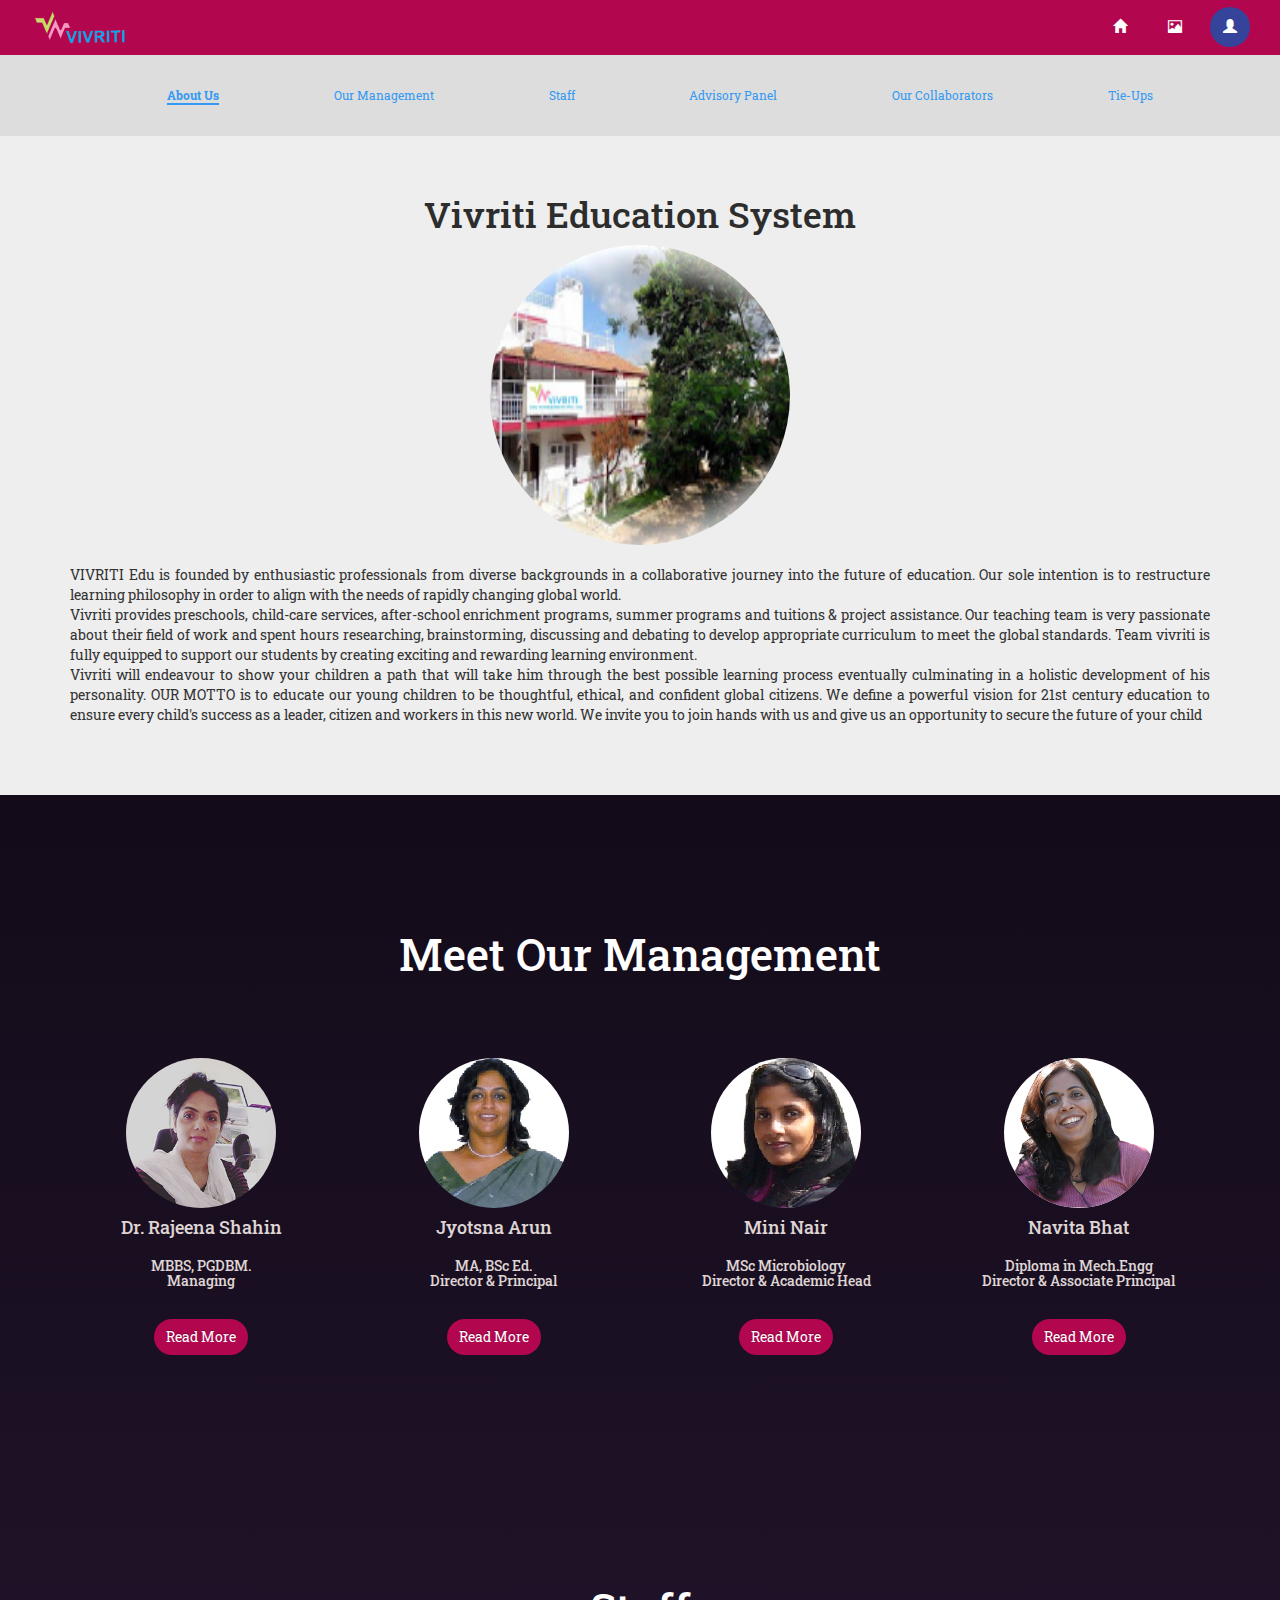
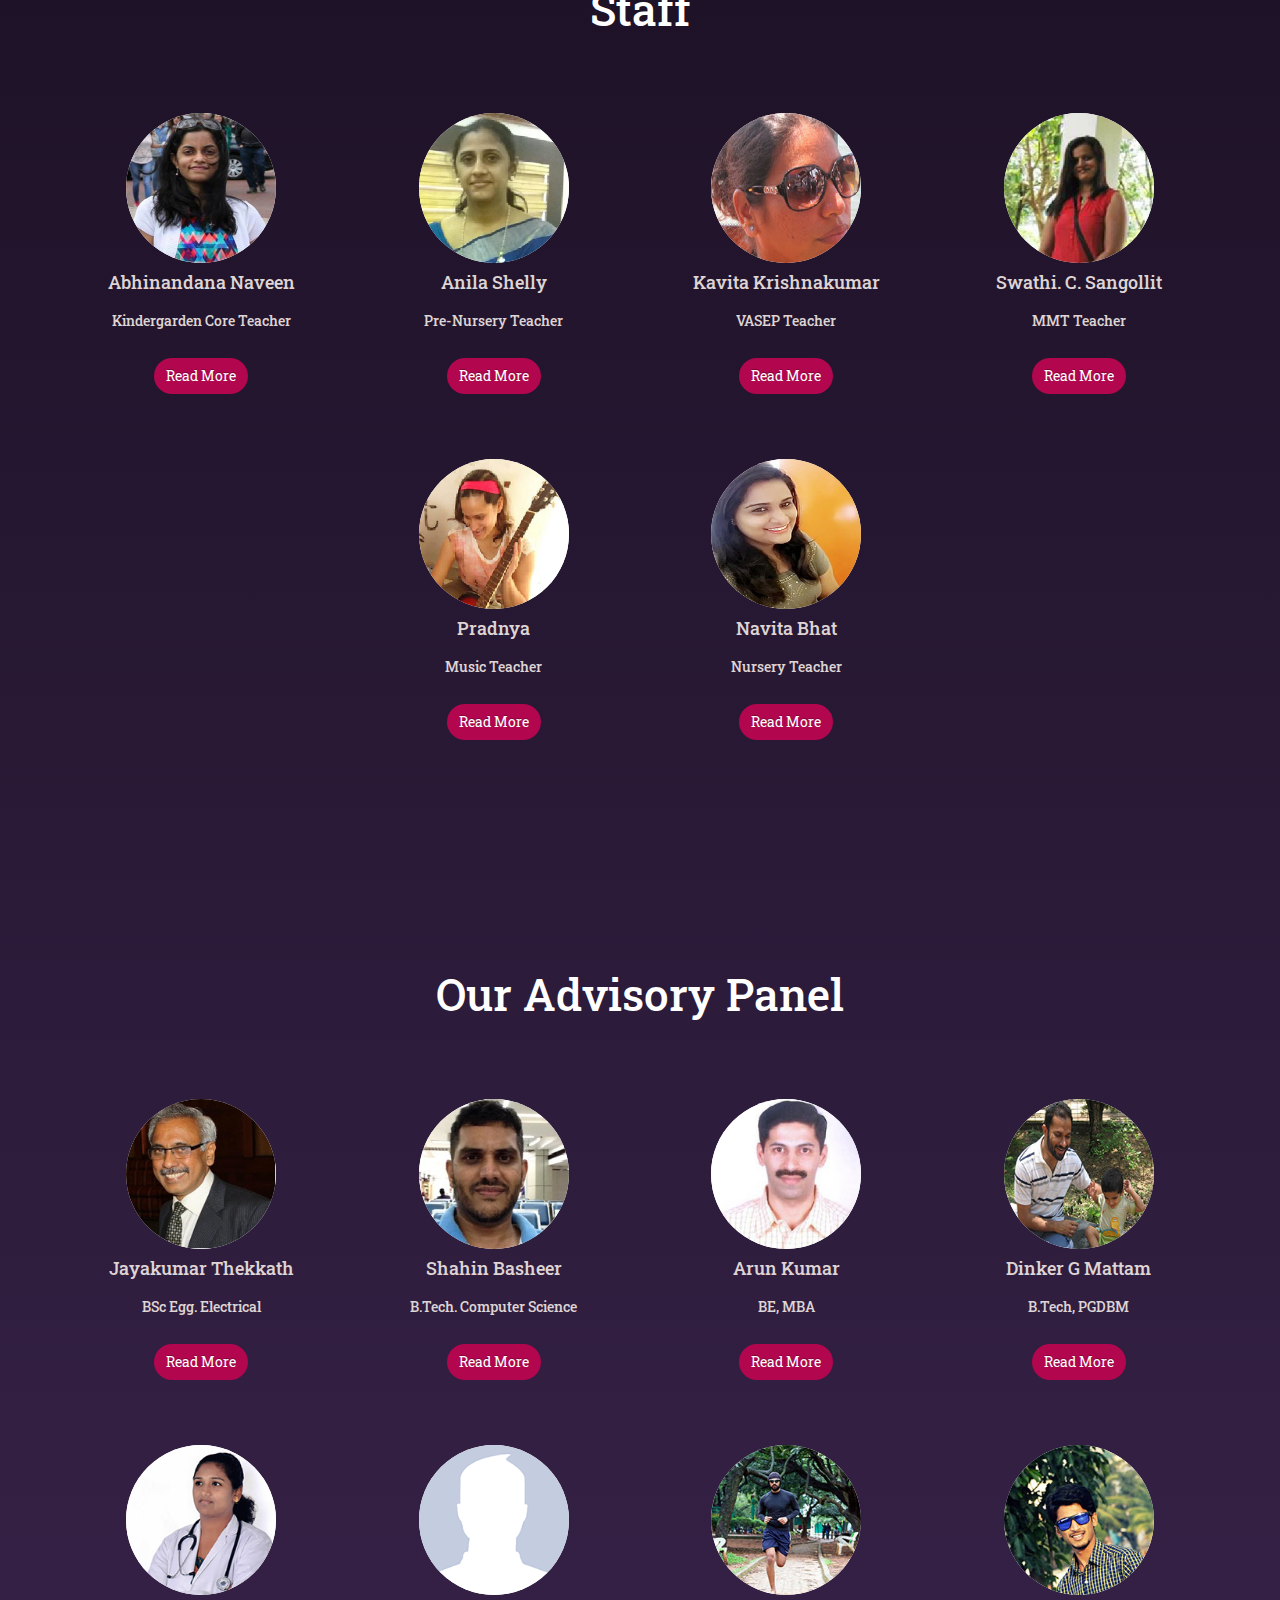
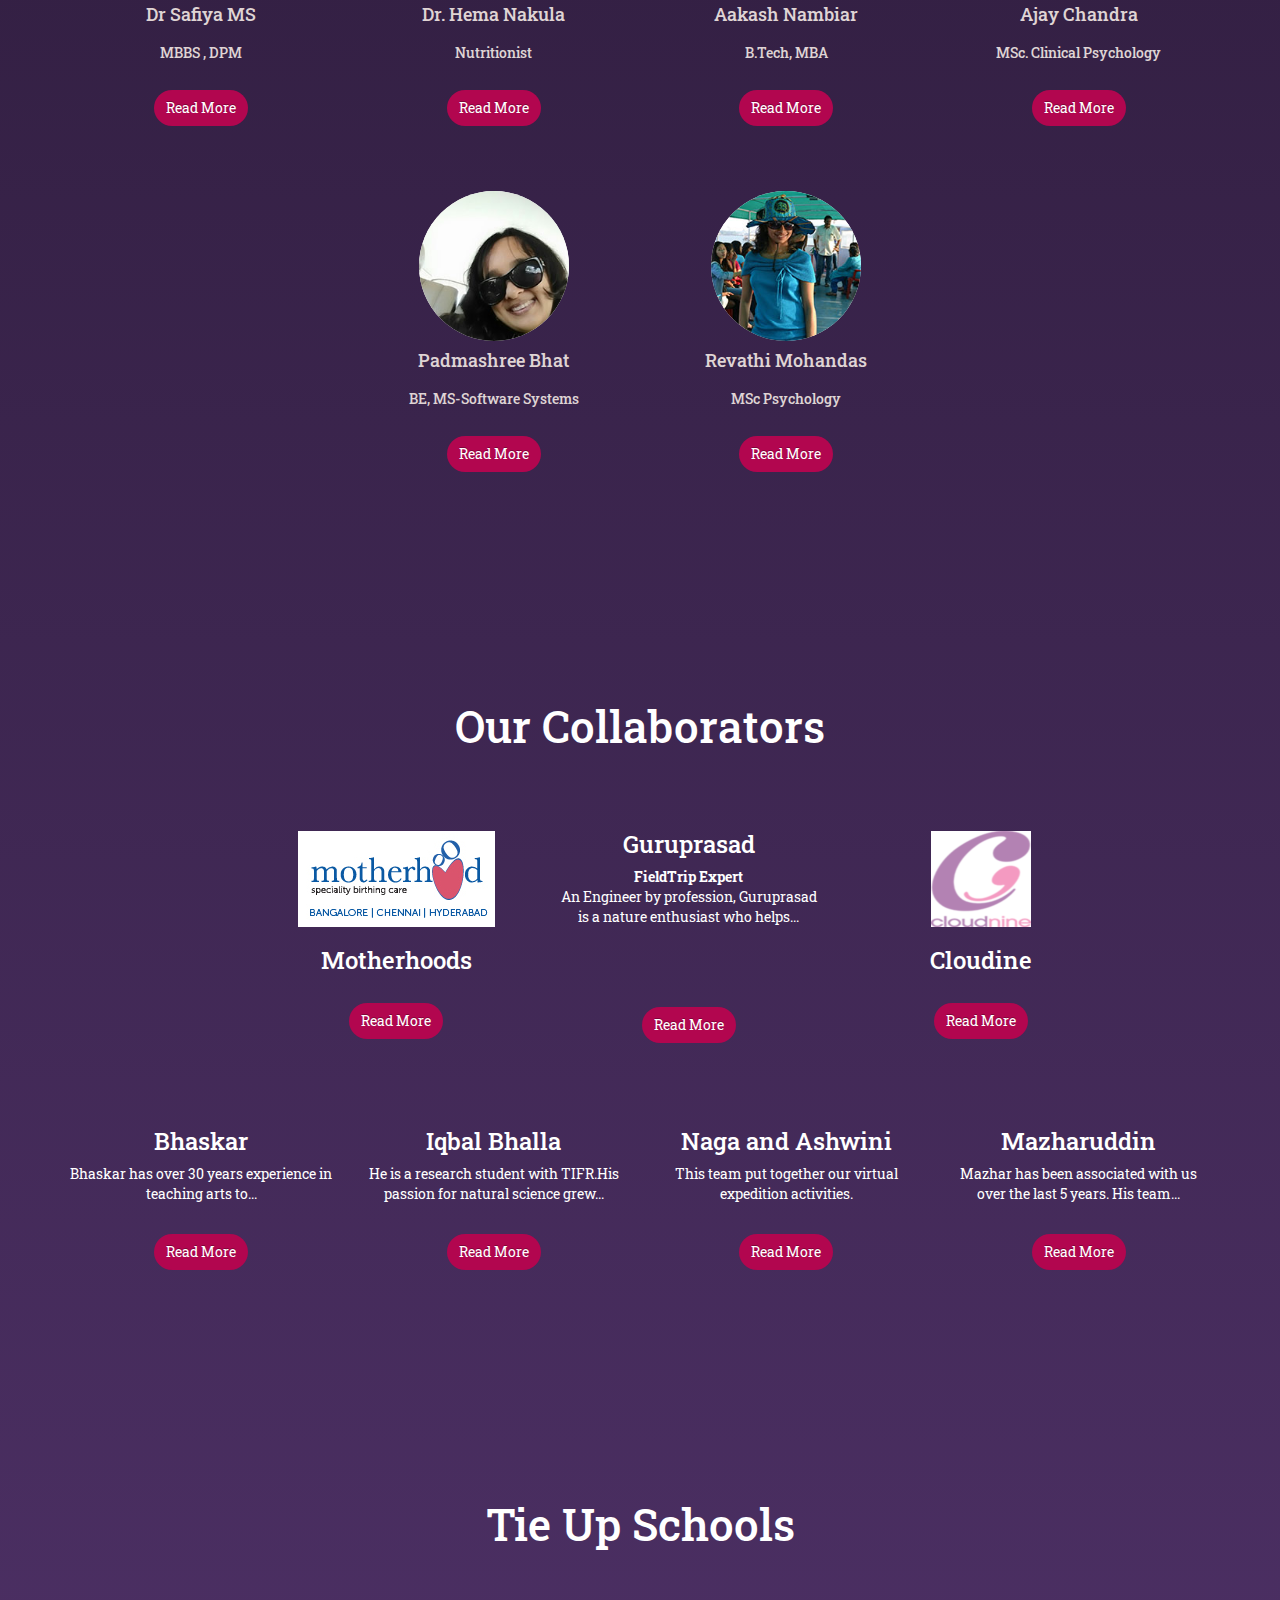
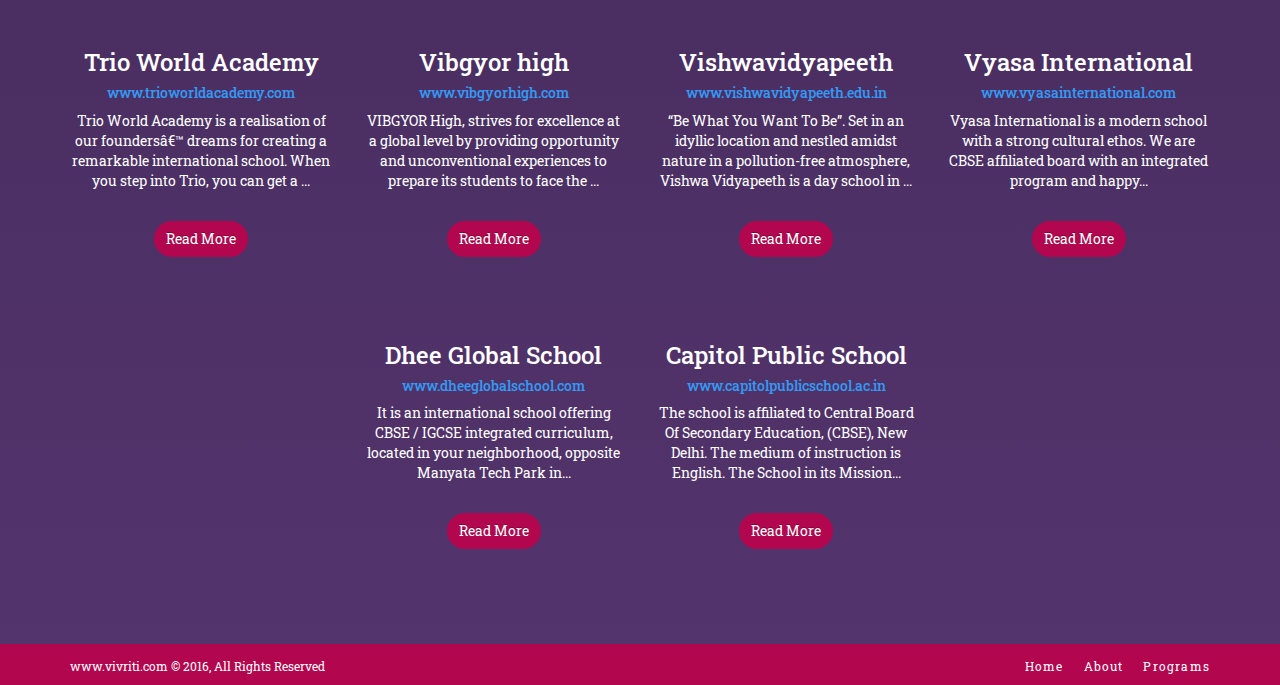
<file: About.html>
<!DOCTYPE html>
<html lang="en">
	<head>
		<meta charset="utf-8">
		<meta http-equiv="X-UA-Compatible" content="IE=edge">
		<meta name="viewport" content="width=device-width, initial-scale=1">
		<title>Vivriti Education Service</title>

		<!-- Bootstrap CSS -->
		<link rel="stylesheet" href="styles/bootstrap.min.css">

		<!-- Font CSS -->
		<link href="https://fonts.googleapis.com/css?family=Open+Sans|Roboto+Slab|Shadows+Into+Light" rel="stylesheet">
		<link rel="stylesheet" type="text/css" href="scss/style.css">

		<!-- FontAwesome -->
		<link href="https://maxcdn.bootstrapcdn.com/font-awesome/4.6.3/css/font-awesome.min.css" rel="stylesheet" integrity="sha384-T8Gy5hrqNKT+hzMclPo118YTQO6cYprQmhrYwIiQ/3axmI1hQomh7Ud2hPOy8SP1" crossorigin="anonymous">
	</head>
	<body>

		<!-- Primary Nav -->
		<nav class="navbar-fixed-top">
					<a class="navbar-brand" href="index.html"><img src="images/logo1.png" class="img-responsive" alt=""></a>
					<ul class="nav nav-right">
						<li>
							<a  href="index.html">
								<span class="glyphicon glyphicon-home" aria-hidden="true"></span>
							</a>
						</li>
						<li>
							<a href="gallery.html" target="_self">
								<span class="glyphicon glyphicon-picture" aria-hidden="true"></span>
							</a>
						</li>
						<li>
							<a class="active" href="About.html" target="_self">
								<span class="glyphicon glyphicon-user" aria-hidden="true"></span>
							</a>
						</li>
					</ul>
				</nav>

		<!-- Secondary Nav -->
		<div class="container-fluid secondary-nav">
			<div class="container">
				<ul>
					<li><a class="active" href="#about">About Us</a></li>
					<li><a href="#management">Our Management</a></li>
					<li><a href="#staff">Staff</a></li>
					<li><a href="#advisory">Advisory Panel</a></li>
					<li><a href="#collaborations">Our Collaborators</a></li>
					<li><a href="#tie-ups">Tie-Ups</a></li>
				</ul>
			</div>
		</div>
		
		<!-- About Vivriti -->
		<div class="container-fluid about" id="about">
			<div class="container">
				<h1 class="text-center">Vivriti Education System</h1>
				<div class="">
					<img src="images/222.jpg" class="img-responsive" alt="">
				</div>
				<p class="text-justify">VIVRITI Edu is founded by enthusiastic professionals from diverse backgrounds in a collaborative journey into the future of education. Our sole intention is to restructure learning philosophy in order to align with the needs of rapidly changing global world.<br/>Vivriti provides preschools, child-care services, after-school enrichment programs, summer programs and tuitions & project assistance. Our teaching team is very passionate about their field of work and spent hours researching, brainstorming, discussing and debating to develop appropriate curriculum to meet the global standards. Team vivriti is fully equipped to support our students by creating exciting and rewarding learning environment.<br/>Vivriti will endeavour to show your children a path that will take him through the best possible learning process eventually culminating in a holistic development of his personality. OUR MOTTO is to educate our young children to be thoughtful, ethical, and confident global citizens. We define a powerful vision for 21st century education to ensure every child's success as a leader, citizen and workers in this new world. We invite you to join hands with us and give us an opportunity to secure the future of your child</p>
			</div>
		</div>

		<div class="school-integral">
		<!-- Management -->
		<div class="container-fluid management" id="management">
			<div class="container">
				<h1 class="text-center">Meet Our Management</h1>
				<div class="row">
					<div class="col-sm-3 mt col-md-3 text-center">
						<img src="images/mt1.jpg" class="img-responsive"/>
						<h4>Dr. Rajeena Shahin</h4>
						<h5>MBBS, PGDBM.<br/>Managing</h5>
						<a href="#mt1" data-toggle="modal">
							<button type="button" class="btn btn-warning">Read More</button>
						</a>
					</div>
					<div class="col-sm-3 mt col-md-3 text-center">
						<img src="images/mt2.jpg" class="img-responsive"/>
						<h4>Jyotsna Arun</h4>
						<h5>MA, BSc Ed.<br>Director & Principal</h5>
						<a href="#mt2" data-toggle="modal">
							<button type="button" class="btn btn-warning">Read More</button>
						</a>
					</div>
					<div class="col-sm-3 mt col-md-3 text-center">
						<img src="images/mt3.jpg" class="img-responsive"/>
						<h4>Mini Nair</h4>
						<h5>MSc Microbiology<br>Director & Academic Head</h5>
						<a href="#mt3" data-toggle="modal">
							<button type="button" class="btn btn-warning">Read More</button>
						</a>
					</div>
					<div class="col-sm-3 mt col-md-3 text-center">
						<img src="images/mt4.png" class="img-responsive"/>
						<h4>Navita Bhat</h4>
						<h5>Diploma in Mech.Engg<br>Director & Associate Principal</h5>
						<a href="#mt4" data-toggle="modal">
							<button type="button" class="btn btn-warning">Read More</button>
						</a>
					</div>
				</div>
			</div>
		</div>

		<!-- Staff -->
		<div class="container-fluid staff" id="staff">
			<div class="container">
				<h1 class="text-center">Staff</h1>
				<div class="row">
					<div class="col-sm-3 mt col-md-3 text-center">
						<img src="images/staff1.jpg" class="img-responsive"/>
						<h4>Abhinandana Naveen</h4>
						<h5>Kindergarden Core Teacher</h5>
						<a href="#staff1" data-toggle="modal">
							<button type="button" class="btn btn-warning">Read More</button>
						</a>
					</div>
					<div class="col-sm-3 mt col-md-3 text-center">
						<img src="images/staff2.jpg" class="img-responsive"/>
						<h4>Anila Shelly</h4>
						<h5>Pre-Nursery Teacher</h5>
						<a href="#staff2" data-toggle="modal">
							<button type="button" class="btn btn-warning">Read More</button>
						</a>
					</div>
					<div class="col-sm-3 mt col-md-3 text-center">
						<img src="images/staff3.jpg" class="img-responsive"/>
						<h4>Kavita Krishnakumar</h4>
						<h5>VASEP Teacher</h5>
						<a href="#staff3" data-toggle="modal">
							<button type="button" class="btn btn-warning">Read More</button>
						</a>
					</div>
					<div class="col-sm-3 mt col-md-3 text-center">
						<img src="images/staff4.jpg" class="img-responsive"/>
						<h4>Swathi. C. Sangollit</h4>
						<h5>MMT Teacher</h5>
						<a href="#staff4" data-toggle="modal">
							<button type="button" class="btn btn-warning">Read More</button>
						</a>
					</div>
				</div>
				<div class="row">
					<div class="col-sm-3 mt col-md-3 col-sm-offset-3 col-md-offset-3 text-center">
						<img src="images/staff5.jpg" class="img-responsive"/>
						<h4>Pradnya</h4>
						<h5>Music Teacher</h5>
						<a href="#staff5" data-toggle="modal">
							<button type="button" class="btn btn-warning">Read More</button>
						</a>
					</div>
					<div class="col-sm-3 mt col-md-3 text-center">
						<img src="images/staff6.jpeg" class="img-responsive"/>
						<h4>Navita Bhat</h4>
						<h5>Nursery Teacher</h5>
						<a href="#staff6" data-toggle="modal">
							<button type="button" class="btn btn-warning">Read More</button>
						</a>
					</div>
				</div>
			</div>
		</div>

		<!-- Advisory Panel -->
		<div class="container-fluid advisory-panel" id="advisory">
			<div class="container">
				<h1 class="text-center">Our Advisory Panel</h1>
				<div class="row">
					<div class="col-sm-3 mt col-md-3 text-center">
						<img src="images/ap1.jpg" class="img-responsive"/>
						<h4>Jayakumar Thekkath</h4>
						<h5>BSc Egg. Electrical</h5>
						<a href="#ap1" data-toggle="modal">
							<button type="button" class="btn btn-warning">Read More</button>
						</a>
					</div>
					<div class="col-sm-3 mt col-md-3 text-center">
						<img src="images/ap2.jpg" class="img-responsive"/>
						<h4>Shahin Basheer</h4>
						<h5>B.Tech. Computer Science</h5>
						<a href="#ap2" data-toggle="modal">
							<button type="button" class="btn btn-warning">Read More</button>
						</a>
					</div>
					<div class="col-sm-3 mt col-md-3 text-center">
						<img src="images/ap3.jpg" class="img-responsive"/>
						<h4>Arun Kumar</h4>
						<h5>BE, MBA</h5>
						<a href="#ap3" data-toggle="modal">
							<button type="button" class="btn btn-warning">Read More</button>
						</a>
					</div>
					<div class="col-sm-3 mt col-md-3 text-center">
						<img src="images/ap4.jpg" class="img-responsive"/>
						<h4>Dinker G Mattam</h4>
						<h5>B.Tech, PGDBM</h5>
						<a href="#ap4" data-toggle="modal">
							<button type="button" class="btn btn-warning">Read More</button>
						</a>
					</div>
				</div>
				<div class="row">
					<div class="col-sm-3 mt col-md-3 text-center">
						<img src="images/ap5.png" class="img-responsive"/>
						<h4>Dr Safiya MS</h4>
						<h5>MBBS , DPM</h5>
						<a href="#ap5" data-toggle="modal">
							<button type="button" class="btn btn-warning">Read More</button>
						</a>
					</div>
					<div class="col-sm-3 mt col-md-3 text-center">
						<img src="images/ap6.png" class="img-responsive"/>
						<h4>Dr. Hema Nakula</h4>
						<h5>Nutritionist</h5>
						<a href="#ap6" data-toggle="modal">
							<button type="button" class="btn btn-warning">Read More</button>
						</a>
					</div>
					<div class="col-sm-3 mt col-md-3 text-center">
						<img src="images/ap7.jpg" class="img-responsive"/>
						<h4>Aakash Nambiar</h4>
						<h5>B.Tech, MBA</h5>
						<a href="#ap7" data-toggle="modal">
							<button type="button" class="btn btn-warning">Read More</button>
						</a>
					</div>
					<div class="col-sm-3 mt col-md-3 text-center">
						<img src="images/ap8.jpg" class="img-responsive"/>
						<h4>Ajay Chandra</h4>
						<h5>MSc. Clinical Psychology</h5>
						<a href="#ap8" data-toggle="modal">
							<button type="button" class="btn btn-warning">Read More</button>
						</a>
					</div>
				</div>
				<div class="row">
					<div class="col-sm-3 mt col-md-3 col-sm-offset-3 col-md-offset-3 text-center">
						<img src="images/ap9.jpg" class="img-responsive"/>
						<h4>Padmashree Bhat</h4>
						<h5>BE, MS-Software Systems</h5>
						<a href="#ap9" data-toggle="modal">
							<button type="button" class="btn btn-warning">Read More</button>
						</a>
					</div>
					<div class="col-sm-3 mt col-md-3 text-center">
						<img src="images/ap10.jpg" class="img-responsive"/>
						<h4>Revathi Mohandas</h4>
						<h5>MSc Psychology</h5>
						<a href="#ap10" data-toggle="modal">
							<button type="button" class="btn btn-warning">Read More</button>
						</a>
					</div>
				</div>
			</div>
		</div>

		<!-- Collaborations -->
		<div class="container-fluid collaborations" id="collaborations">
			<div class="container">
				<h1 class="text-center">Our Collaborators</h1>
				<div class="row">
					<div class="col-sm-3 mt col-md-3 col-sm-offset-2 col-md-offset-2 text-center">
						<div class="card">
							<img class="card-img-top" src="images/Motherhood.png" alt="Card image cap">
							<div class="card-block">
								<h3 class="card-title">Motherhoods</h3>
								<p class="card-text"></p>
								<a href="#motherhood" data-toggle="modal">
									<button type="button" class="btn btn-warning">Read More</button>
								</a>
							</div>
						</div>
					</div>
					<div class="col-sm-3 mt col-md-3 text-center">
						<div class="card">
							<div class="card-block guru">
								<h3 class="card-title">Guruprasad</h3>
								<p class="card-text"><b>FieldTrip Expert</b><br/>An Engineer by profession, Guruprasad is a nature enthusiast who helps...</p>
								<a href="#guruprasad" data-toggle="modal">
									<button type="button" class="btn btn-warning">Read More</button>
								</a>
							</div>
						</div>
					</div>
					<div class="col-sm-3 mt col-md-3 text-center">
						<div class="card">
							<img class="card-img-top" src="images/Cloudnine.png" alt="Card image cap">
							<div class="card-block">
								<h3 class="card-title">Cloudine</h3>
								<p class="card-text"></p>
								<a href="#cloudnine" data-toggle="modal">
									<button type="button" class="btn btn-warning">Read More</button>
								</a>
							</div>
						</div>
					</div>
				</div>
				<div class="row">
					<div class="col-sm-3 mt col-md-3 text-center">
						<div class="card">
							<div class="card-block">
								<h3 class="card-title">Bhaskar</h3>
								<p class="card-text">Bhaskar has over 30 years experience in teaching arts to...</p>
								<a href="#bhaskar" data-toggle="modal">
									<button type="button" class="btn btn-warning">Read More</button>
								</a>
							</div>
						</div>
					</div>
					<div class="col-sm-3 mt col-md-3 text-center">
						<div class="card">
							<div class="card-block">
								<h3 class="card-title">Iqbal Bhalla</h3>
								<p class="card-text">He is a research student with TIFR.His passion for natural science grew...</p>
								<a href="#iqbal" data-toggle="modal">
									<button type="button" class="btn btn-warning">Read More</button>
								</a>
							</div>
						</div>
					</div>
					<div class="col-sm-3 mt col-md-3 text-center">
						<div class="card">
							<div class="card-block">
								<h3 class="card-title">Naga and Ashwini</h3>
								<p class="card-text">This team put together our virtual expedition activities.</p>
								<a href="#naga" data-toggle="modal">
									<button type="button" class="btn btn-warning">Read More</button>
								</a>
							</div>
						</div>
					</div>
					<div class="col-sm-3 mt col-md-3 text-center">
						<div class="card">
							<div class="card-block">
								<h3 class="card-title">Mazharuddin</h3>
								<p class="card-text">Mazhar has been associated with us over the last 5 years. His team...</p>
								<a href="#mazharuddin" data-toggle="modal">
									<button type="button" class="btn btn-warning">Read More</button>
								</a>
							</div>
						</div>
					</div>
				</div>
			</div>
		</div>

		<!-- Tie-Ups -->
		<div class="container-fluid tie-ups" id="tie-ups">
			<div class="container">
				<h1 class="text-center">Tie Up Schools</h1>
				<div class="row">
					<div class="col-sm-3 mt col-md-3 text-center">
						<div class="card">
							<div class="card-block">
								<h3 class="card-title">Trio World Academy</h3>
								<h5><a href="http://www.trioworldacademy.com">www.trioworldacademy.com</a></h5>
								<p class="card-text">Trio World Academy is a realisation of our foundersâ€™ dreams for creating a remarkable international school. When you step into Trio, you can get a ...</p>
								<a href="#mazharuddin" data-toggle="modal">
									<button type="button" class="btn btn-warning">Read More</button>
								</a>
							</div>
						</div>
					</div>
					<div class="col-sm-3 mt col-md-3 text-center">
						<div class="card">
							<div class="card-block">
								<h3 class="card-title">Vibgyor high</h3>
								<h5><a href="https://www.vibgyorhigh.com">www.vibgyorhigh.com</a></h5>
								<p class="card-text">VIBGYOR High, strives for excellence at a global level by providing opportunity and unconventional experiences to prepare its students to face the ...</p>
								<a href="#mazharuddin" data-toggle="modal">
									<button type="button" class="btn btn-warning">Read More</button>
								</a>
							</div>
						</div>
					</div>
					<div class="col-sm-3 mt col-md-3 text-center">
						<div class="card">
							<div class="card-block">
								<h3 class="card-title">Vishwavidyapeeth</h3>
								<h5><a href="http://vishwavidyapeeth.edu.in">www.vishwavidyapeeth.edu.in</a></h5>
								<p class="card-text">“Be What You Want To Be”. Set in an idyllic location and nestled amidst nature in a pollution-free atmosphere, Vishwa Vidyapeeth is a day school in ...</p>
								<a href="#mazharuddin" data-toggle="modal">
									<button type="button" class="btn btn-warning">Read More</button>
								</a>
							</div>
						</div>
					</div>
					<div class="col-sm-3 mt col-md-3 text-center">
						<div class="card">
							<div class="card-block">
								<h3 class="card-title">Vyasa International</h3>
								<h5><a href="http://vyasainternational.com">www.vyasainternational.com</a></h5>
								<p class="card-text">Vyasa International is a modern school with a strong cultural ethos. We are CBSE affiliated board with an integrated program and happy...</p>
								<a href="#mazharuddin" data-toggle="modal">
									<button type="button" class="btn btn-warning">Read More</button>
								</a>
							</div>
						</div>
					</div>
				</div>
				<div class="row">
					<div class="col-sm-3 mt col-md-3 col-sm-offset-3 col-md-offset-3 text-center">
						<div class="card">
							<div class="card-block">
								<h3 class="card-title">Dhee Global School</h3>
								<h5><a href="http://www.dheeglobalschool.com">www.dheeglobalschool.com</a></h5>
								<p class="card-text">It is an international school offering CBSE / IGCSE integrated curriculum, located in your neighborhood, opposite Manyata Tech Park in...</p>
								<a href="#mazharuddin" data-toggle="modal">
									<button type="button" class="btn btn-warning">Read More</button>
								</a>
							</div>
						</div>
					</div>
					<div class="col-sm-3 mt col-md-3 text-center">
						<div class="card">
							<div class="card-block">
								<h3 class="card-title">Capitol Public School</h3>
								<h5><a href="http://www.capitolpublicschool.ac.in">www.capitolpublicschool.ac.in</a></h5>
								<p class="card-text">The school is affiliated to Central Board Of Secondary Education, (CBSE), New Delhi. The medium of instruction is English. The School in its Mission...</p>
								<a href="#mazharuddin" data-toggle="modal">
									<button type="button" class="btn btn-warning">Read More</button>
								</a>
							</div>
						</div>
					</div>
				</div>
			</div>
		</div>
		</div>
		<!-- footer -->
		<div class="container-fluid  footer">
				<div class="container">
					<footer>
						<small>www.vivriti.com &copy; 2016, All Rights Reserved</small>
						<small>
							<ul>
								<li><a href="index.html" target="_self">Home</a></li>
								<li><a href="About.html" target="_self">About</a></li>
								<li><a href="index.html" target="_self">Programs</a></li>
							</ul>
						</small>
					</footer>
				</div>
			</div>

		<!-- Management Modal -->
		<div class="modal fade" id="mt1">
			<div class="modal-dialog">
				<div class="modal-content">
					<div class="modal-header">
						<button type="button" class="close" data-dismiss="modal" aria-hidden="true">&times;</button>
						<div class="col-md-offset-4">
							<img src="images/mt1.jpg" class="img-responsive"/>
						</div>
						<h4 class="text-center">Dr. Rajeena Shahin</h4>
						<h5 class="text-center">MBBS, PGDBM.<br/>Managing</h5>
					</div>
					<div class="modal-body">
						<p class="text-justify">Dr. Rajeena Shahin is a Medical doctor with a keen interest in the research of cognitive development in children. She also holds a management degree from Bharathidasan Institute of Management.<br/>She worked as a research collaborator for the national project on gifted education with National institute of advanced studies (NIAS), IISC Campus.She believes that the academic structure should be remodelled based on the needs of an evolving society and environment, as we really cannot imagine how the social and work environment would be after 20 years.<br/>Her vision for Vivriti is to provide thoughtfully prepared learning environment, designed to stimulate the learning and development of every child, tailored to each child’s individual abilities, behaviours and preferences. She strongly advocates a collaborative set up involving the families and societies for future learners, as the collaboration brings a wide set of experience to the children.<br/>At Vivriti, she encourages the practice for every individual to think, question and reflect. She envisions to build an institution where the children with the help of the competent team of adults are capable of making choices and decisions and realise their full potential as learners.</p>
					</div>
				</div>
			</div>
		</div>
		<div class="modal fade" id="mt2">
			<div class="modal-dialog">
				<div class="modal-content">
					<div class="modal-header">
						<button type="button" class="close" data-dismiss="modal" aria-hidden="true">&times;</button>
						<div class="col-md-offset-4">
							<img src="images/mt2.jpg" class="img-responsive"/>
							<h4>Jyotsna Arun</h4>
							<h5>MA, BSc Ed.<br>Director & Principal</h5>
						</div>
					</div>
					<div class="modal-body">
						<p class="text-justify">Jyotsna is a BSc.Ed graduate (4yr integrated course) from Regional Institute of Education, Mysore, a postgraduate in English Literature and an Oracle Certified DBA.She carries 15+years experience in this field, worked with reputed institutions like TVS School, Presidency School, Kendriya Vidyalaya and New Horizon Public School.<br/>She believes that the whole art of teaching is to awaken the natural curiosity of young minds for the purpose of satisfying it afterwards. She strongly supports the fact that when children take responsibility for their own education, they become independent thinkers  & life-long learners. These skills help them to become global citizens and thinking leaders.<br/>She affirms that the best way to lead a team of individuals is to give them the freedom to think and express with the belief that those thoughts will be considered and respected. Being a great team worker, she provides the staff with discrete opportunities to develop their roles as facilitators of students’ learning. She facilitates learning sessions with teachers and other experts to provide innovative learning ideas for implementing the curriculum.<br/>She firmly believes that a restructured education system could provide a stronger foundation for the coming generations to achieve their dreams.</p>
					</div>
				</div>
			</div>
		</div>
		<div class="modal fade" id="mt3">
			<div class="modal-dialog">
				<div class="modal-content">
					<div class="modal-header">
						<button type="button" class="close" data-dismiss="modal" aria-hidden="true">&times;</button>
						<div class="col-md-offset-4">
							<img src="images/mt3.jpg" class="img-responsive"/>
							<h4>Mini Nair</h4>
							<h5>MSc Microbiology<br>Director & Academic Head</h5>
						</div>
					</div>
					<div class="modal-body">
						<p class="text-justify">Post Graduate in Botany with specialisation in Microbiology. During her 15 years long career, she has piloted the inception of the first international school at Kochi Kerala as a registrar and was also the Headmistress of a professionally run Kindergarten School.</br/>She is self-motivated with strong planning, organizational and leadership skills. She is also an avid sportsman and represented my district in swimming at state levels. Her hobbies include organizing cultural events, traveling and listening to music. Education has ever been her passion and she started my career with a dream to contribute immensely in this domain.<br/>Her experience with preschool inspired her not only to think about how she views children but also how she views all those people who support children viz parents, teachers, and support staff. It confirmed her belief about the innate competence of young children and stimulated her to look more deeply at how she could support them in their development. She listens to children, values what they have to say, treats them with kindness, and gives them time, attention, and respect<br/>She firmly believes that children have the right to engage with a wide range of resources designed to widen, challenge and consolidate their thinking.</p>
					</div>
				</div>
			</div>
		</div>
		<div class="modal fade" id="mt4">
			<div class="modal-dialog">
				<div class="modal-content">
					<div class="modal-header">
						<button type="button" class="close" data-dismiss="modal" aria-hidden="true">&times;</button>
						<div class="col-md-offset-4">
							<img src="images/mt4.png" class="img-responsive"/>
							<h4>Navita Bhat</h4>
							<h5>Diploma in Mech.Engg<br>Director & Associate Principal</h5>
						</div>
					</div>
					<div class="modal-body">
						<p class="text-justify">Navita Bhat has an Industry Integrated Diploma in Mechanical Engineering and has been involved with an International School with management and school activities during her stay in Europe.<br/>I believe that the early schooling years are the most defining years of an individual and should be the most enjoyable period in a child’s life.<br/>I believe good social skills are critical to successful functioning in life. Since the children spent most of their day at school, we play a key role in facilitating development of their social skills. My Mechanical engineering background coupled with good communication skills helps me to train my staff and children to interact and negotiate on logical grounds thereby strengthen their social competence.<br/>My last five years experience as a director of Vivriti made me realise that Passion, dedication, patience, loving and caring attitude by the caregivers is what goes to provide a wonderful, safe & home like environment for children to develop their abilities. I train my staff to facilitate the learning process through inquiry and discuss different topics to spark their curiosity. I also believe in an environment of open communication between children, parents & the staff thereby build collaborative partnership linking home and school in a climate of trust and respect. This helped us a great deal and our children enjoy coming to school and learning in a safe environment.</p>
					</div>
				</div>
			</div>
		</div>

		<!-- Staff Modal -->
		<div class="modal fade" id="staff1">
			<div class="modal-dialog">
				<div class="modal-content">
					<div class="modal-header">
						<button type="button" class="close" data-dismiss="modal" aria-hidden="true">&times;</button>
						<div class="col-md-offset-4">
							<img src="images/staff1.jpg" class="img-responsive"/>
							<h4>Abhinandana Naveen</h4>
							<h5>PGDM, CITDL <br/>(Pursuing)<br/>Kindergarten Core Teacher</h5>
						</div>
					</div>
					<div class="modal-body">
						<p class="text-justify">She is a Post Graduate Diploma in Management(PGDM) specialising in Finance and Human Resource Management.<br/>Currently pursuing Cambridge International Diploma in Teaching and Learning(CIDTL)<br/>I'm currently pursuing Cambridge International Diploma in Teaching and Learning(CIDTL) which is offered by Indus Training and Research Institute. I also have a Post Graduate Diploma in Management(PGDM) specializing in Finance and Human Resource Management. I worked for Berkadia Commercial Mortgage LLC as a financial analyst for 2 years.<br/>I have the passion and commitment to work with children . What I am today,is because of my parents and teachers. In the same way, I am determined to provide students with a dynamic and interesting learning environment in which they can grow and develop.<br/>My passion for teaching coupled with the new experience I am gaining from CITDL helps me to plan the classroom activities and learning in kindergarten classrooms better.</p>
					</div>
				</div>
			</div>
		</div>
		<div class="modal fade" id="staff2">
			<div class="modal-dialog">
				<div class="modal-content">
					<div class="modal-header">
						<button type="button" class="close" data-dismiss="modal" aria-hidden="true">&times;</button>
						<div class="col-md-offset-4">
							<img src="images/staff2.jpg" class="img-responsive"/>
							<h4>Anila Shelly</h4>
							<h5>B.A Economics<br/>Pre-Nursery Teacher</h5>
						</div>
					</div>
					<div class="modal-body">
						<p class="text-justify">I am a graduate in B.A. Economics from Mahatma Gandhi University. I am a friendly person who can get along with everybody. I have worked with Bright Kids and Little Elly for over a couple of years. My confidence and love for children helps me work with them and handle them well.<br/> What I loved in Vivriti is the exposure I get in terms of child development, teaching methodologies and definitely the freedom I get to implement the curriculum. I am always appreciative about the way learning happens at Vivriti. Children here are exposed to a whole new world through different media. I am lucky to be a part of this whole new approach to learning.<br/>I would like to continue to help children meet their highest potential. Looking forward to have long term association with my peers and the management.</p>
					</div>
				</div>
			</div>
		</div>
		<div class="modal fade" id="staff3">
			<div class="modal-dialog">
				<div class="modal-content">
					<div class="modal-header">
						<button type="button" class="close" data-dismiss="modal" aria-hidden="true">&times;</button>
						<div class="col-md-offset-4">
							<img src="images/staff3.jpg" class="img-responsive"/>
							<h4>Kavita Krishnakumar</h4>
							<h5>BSc, Diploma in <br/>Travel & Tourism<br/>VASEP Teacher</h5>
						</div>
					</div>
					<div class="modal-body">
						<p class="text-justify">I am a graduate from Anna Malai University with a Diploma from Frankeinfirm Institute of Travel Academy. I worked in an airline agency for 8 years.<br/>I joined the school 2 years back. Initially I considered the opportunity as a part time job which would keep me engaged. I joined the Childcare as a teacher. I was amazed at the way the management supported and motivated me.<br/>Vivriti gave me an opportunity to learn about child psychology. I truly believe that at Vivriti, teachers are supported and motivated in every way to render good education and service to each and every child. Vivriti is a place where the children have a happy and healthy life environment and look forward for another happy day at school. Most importantly I like the school’s approach to discipline and classroom management.</p>
					</div>
				</div>
			</div>
		</div>
		<div class="modal fade" id="staff4">
			<div class="modal-dialog">
				<div class="modal-content">
					<div class="modal-header">
						<button type="button" class="close" data-dismiss="modal" aria-hidden="true">&times;</button>
						<div class="col-md-offset-4">
							<img src="images/staff4.jpg" class="img-responsive"/>
							<h4>Swathi. C. Sangolli</h4>
							<h5>B.Com, Accountancy<br/>MMT Teacher</h5>
						</div>
					</div>
					<div class="modal-body">
						<p class="text-justify">Swati is a passionate dancer who is into teaching dance. She is been associated with us over the last 3+ years now. She has put together various programs for our annual day and other events. She has an expertise in training the preschool children to various moves and making them perform on stage. Our children loves Swati teacher.<br/>I have completed my B.Com with accountancy.After graduation I have completed an account course called Tally for 1 year.Dancing is my passion & my hobby. I have been learning dance since childhood.<br/>I have learnt Kathak, Salsa, Zumba, Aerobics & Freestyle. I have performed in all events & functions in my college & high school. It was always my dream to teach young children to move their body with rhythm. Vivriti gave me an opportunity to fulfill my dream. Dance is a form of relaxation and learning for children with a lot of integration with the topics being done during academics.</p>
					</div>
				</div>
			</div>
		</div>
		<div class="modal fade" id="staff5">
			<div class="modal-dialog">
				<div class="modal-content">
					<div class="modal-header">
						<button type="button" class="close" data-dismiss="modal" aria-hidden="true">&times;</button>
						<div class="col-md-offset-4">
							<img src="images/staff5.jpg" class="img-responsive"/>
							<h4>Pradnya</h4>
							<h5>Music Teacher</h5>
						</div>
					</div>
					<div class="modal-body">
						<p class="text-justify">Pradnya is also associated with us over 4 years now. She is a well trained music teacher who knows what children of this age group love. She plays with the children and makes music interesting to these young ones. She also brings in her instruments giving children an experience to instrumental music too.</p>
					</div>
				</div>
			</div>
		</div>
		<div class="modal fade" id="staff6">
			<div class="modal-dialog">
				<div class="modal-content">
					<div class="modal-header">
						<button type="button" class="close" data-dismiss="modal" aria-hidden="true">&times;</button>
						<div class="col-md-offset-4">
							<img src="images/staff6.jpeg" class="img-responsive"/>
							<h4>Ria Anadpara</h4>
							<h5>Nursery Teacher</h5>
						</div>
					</div>
					<div class="modal-body">
						<p class="text-justify">She Graduated from Mount Carmel College in B.A under triple majors ofPsychology, Economics and Sociology.She also has interned at Banjara’s Gurukul Academy dealing with children with Learning disabilities, currently pursuing diploma in counseling psychology at Sampurna Montfort College.<br/>She is very passionate about Child Psychology and Gerontology. Working with children is always my dream, and she feels Vivriti seems to be the ideal place to start pursuing her career. She believes that play activities are essential to healthy development of children and adolescents.<br/>Associating with Vivriti during the summer camp made me feel that this is the place i should be starting my career. I was really influenced by the unity and helpfulness of the staff and other people here. And I felt this place will give me enough opportunity to learn and explore my talent as an educator.</p>
					</div>
				</div>
			</div>
		</div>

		<!-- Advisory Panel Modal -->
		<div class="modal fade" id="ap1">
			<div class="modal-dialog">
				<div class="modal-content">
					<div class="modal-header">
						<button type="button" class="close" data-dismiss="modal" aria-hidden="true">&times;</button>
						<div class="col-md-offset-4">
							<img src="images/ap1.jpg" class="img-responsive"/>
							<h4>Jayakumar Thekkath</h4>
							<h5>BSc Egg. Electrical</h5>
						</div>
					</div>
					<div class="modal-body">
						<p class="text-justify">He has a vast experience in the corporate world over 45 years. He Joined as a Marketing Engineer with ABB & worked through various positions as Marketing Manager, Business Manager,General Manager & Retired in 2013 as Vice President.<br/>He is a strong advocate of holistic approach to education. He believes in mentoring children young to help them reach their highest potential. By mentoring, he means the ability to listen and to offer friendship, guidance, and encouragement to a young one growing up today.<br/>I was always passionate about meeting up with the students and sharing my experience with them from where they could pick up a thread or two in moulding their own carrier .</p>
					</div>
				</div>
			</div>
		</div>
		<div class="modal fade" id="ap2">
			<div class="modal-dialog">
				<div class="modal-content">
					<div class="modal-header">
						<button type="button" class="close" data-dismiss="modal" aria-hidden="true">&times;</button>
						<div class="col-md-offset-4">
							<img src="images/ap2.jpg" class="img-responsive"/>
							<h4>Shahin Basheer</h4>
							<h5>B.Tech. Computer Science<br/>Software Architect Philips</h5>
						</div>
					</div>
					<div class="modal-body">
						<p class="text-justify">Shahin is an engineer by profession and technologist by Passion with more than 18 years experience in corporate world. His interest in education started growing as his child started schooling.<br/>He believes in exposing children to technology at an early stage itself as technology will be part of the learning landscape of the future. Use of technology in the classroom is intended to expand, enrich, tailor-make, differentiate, and extend the overall curriculum.<br/>But he cautions that one must make sure technology does not replace other activities which are critically important at this age such as play, physical activity, exposure to nature, music, art and dance and development of important language and social skills with peers.<br/>An avid sports enthusiast, he plays shuttle regularly. He is also a runner. He believes being physically active makes him more productive in other arenas</p>
					</div>
				</div>
			</div>
		</div>
		<div class="modal fade" id="ap3">
			<div class="modal-dialog">
				<div class="modal-content">
					<div class="modal-header">
						<button type="button" class="close" data-dismiss="modal" aria-hidden="true">&times;</button>
						<div class="col-md-offset-4">
							<img src="images/ap3.jpg" class="img-responsive"/>
							<h4>Arun Kumar</h4>
							<h5>BE, MBA<br/>Sr. Product Manager, CISCO</h5>
						</div>
					</div>
					<div class="modal-body">
						<p class="text-justify">Arun Kumar has been an officer in the Indian Navy for 7 years and has been a part of the IT Industry for the past 16 years.<br/>He believes that an educational organisation should enrich an individual with knowledge and skills that will help them achieve their dreams. He is also an advocate for discipline and its role in the journey to success</p>
					</div>
				</div>
			</div>
		</div>
		<div class="modal fade" id="ap4">
			<div class="modal-dialog">
				<div class="modal-content">
					<div class="modal-header">
						<button type="button" class="close" data-dismiss="modal" aria-hidden="true">&times;</button>
						<div class="col-md-offset-4">
							<img src="images/ap4.jpg" class="img-responsive"/>
							<h4>Dinker G Mattam</h4>
							<h5>B.Tech, PGDBM<br/>Data Scientist at Hewlett Packard Enterprise</h5>
						</div>
					</div>
					<div class="modal-body">
						<p class="text-justify">Dinker is highly passionate about early childhood education. He believes in identifying academic talents early on and nurture the talents accordingly. He is a data scientists and hence playing with numbers is fun for him. And has given us guidance to stimulate our young learners based on their ability level.</p>
					</div>
				</div>
			</div>
		</div>
		<div class="modal fade" id="ap5">
			<div class="modal-dialog">
				<div class="modal-content">
					<div class="modal-header">
						<button type="button" class="close" data-dismiss="modal" aria-hidden="true">&times;</button>
						<div class="col-md-offset-4">
							<img src="images/ap5.png" class="img-responsive"/>
							<h4>Dr Safiya MS</h4>
							<h5>MBBS , DPM<br/>MS - Counselling and Psychotherapy</h5>
						</div>
					</div>
					<div class="modal-body">
						<p class="text-justify">Psychiatrist , Psychologist , Somnologist , Psychotherapist , 7 Years Experience<br/>She is the medical director of mind and brain clinic- neuropsychiatric, counselling; deaddiction;child guidance and EEG center and lifeskills- adult day care; child devolopment ;training and rehabilitation center; recepient of B.C.Roy young achiever award for the year 2013-14; is very passionate about psychiatry and related branches.<br/>She believes in holistic approach integrating the psychological; biological; emotional and social well being of the individual and is associated with us in conducting workshops for parents and teachers</p>
					</div>
				</div>
			</div>
		</div>
		<div class="modal fade" id="ap6">
			<div class="modal-dialog">
				<div class="modal-content">
					<div class="modal-header">
						<button type="button" class="close" data-dismiss="modal" aria-hidden="true">&times;</button>
						<div class="col-md-offset-4">
							<img src="images/ap6.png" class="img-responsive"/>
							<h4>Dr. Hema Nakula</h4>
							<h5>Nutritionist</h5>
						</div>
					</div>
					<div class="modal-body">
						<p class="text-justify">She is a nutritionist at Motherhood and is an expert in the nutritional requirements for young mothers, toddlers and preschool children. She has been associated with us in conducting workshops for parents and has also agreed to be present at school once a month to have one-on-one sessions with parents..</p>
					</div>
				</div>
			</div>
		</div>
		<div class="modal fade" id="ap7">
			<div class="modal-dialog">
				<div class="modal-content">
					<div class="modal-header">
						<button type="button" class="close" data-dismiss="modal" aria-hidden="true">&times;</button>
						<div class="col-md-offset-4">
							<img src="images/ap7.jpg" class="img-responsive"/>
							<h4>Aakash Nambiar</h4>
							<h5>B.Tech, MBA<br/>Social Media at Sprinkler</h5>
						</div>
					</div>
					<div class="modal-body">
						<p class="text-justify">Engineer, MBA, Social Media , Strategist, Runner, Cyclist, Die hard Sports Enthusiasts.<br/>Aakash Nambiar is a passionate sports enthusiast. He is a marathon runner, a cyclist and a die-hard sports enthusiasts. He is an advocate of “run for your health”.<br/>He believes in integrating sports in to the early childhood curriculum. This not only helps children in their holistic development but also identify and nurture their talents and abilities.</p>
					</div>
				</div>
			</div>
		</div>
		<div class="modal fade" id="ap8">
			<div class="modal-dialog">
				<div class="modal-content">
					<div class="modal-header">
						<button type="button" class="close" data-dismiss="modal" aria-hidden="true">&times;</button>
						<div class="col-md-offset-4">
							<img src="images/ap8.jpg" class="img-responsive"/>
							<h4>Ajay Chandra</h4>
							<h5>MSc. Clinical Psychology<br/>Research Associate Gifted Education at NIAS</h5>
						</div>
					</div>
					<div class="modal-body">
						<p class="text-justify">Ajay is a clinical psychologist with immense interest in gifted and talented education.<br/>He has been involved with the project “Identification & mentoring of gifted children” at NIAS from the inception and is working under Dr.Anitha Kurup’s guidance. He has been instrumental in putting up few mentoring and training programs for gifted<br/>He has also helped us identify few children who has shown gifted abilities in Science and maths from our school, helped us in profiling them at NIAS and helped the parents in mentoring such children.</p>
					</div>
				</div>
			</div>
		</div>
		<div class="modal fade" id="ap9">
			<div class="modal-dialog">
				<div class="modal-content">
					<div class="modal-header">
						<button type="button" class="close" data-dismiss="modal" aria-hidden="true">&times;</button>
						<div class="col-md-offset-4">
							<img src="images/ap9.jpg" class="img-responsive"/>
							<h4>Padmashree Bhat</h4>
							<h5>BE, MS-Software Systems<br/>S/W Project Management Consultant</h5>
						</div>
					</div>
					<div class="modal-body">
						<p class="text-justify">Padmashree is an engineer by profession with more than 15 years of experience in corporate world.<br/>Being mother of two , She believes each child is different and will have unique capability. Education system should be flexible enough which could be planned differently based on uniqueness of each child. System should help parents in identifying & Nourish unique capabilities .<br/>Education should not only focus on theory but should also provide equal importance to practical aspect. Children should be made aware of how exactly education helps in external world. System should make sure each child learns with passion not by compulsion.</p>
					</div>
				</div>
			</div>
		</div>
		<div class="modal fade" id="ap10">
			<div class="modal-dialog">
				<div class="modal-content">
					<div class="modal-header">
						<button type="button" class="close" data-dismiss="modal" aria-hidden="true">&times;</button>
						<div class="col-md-offset-4">
							<img src="images/ap10.jpg" class="img-responsive"/>
							<h4>Revathi Mohandas</h4>
							<h5>MSc Psychology<br/>Soft Skills Trainer</h5>
						</div>
					</div>
					<div class="modal-body">
						<p class="text-justify">Revathi Mohandas, finished my Masters in Psychology from Jain college and works as a soft skills trainer for kids<br/>She is very passionate and determined to work with kids from the age group of 3- 15 years because this is the period for them to evolve, understand and know about themselves. I have been training kids for past 5 Years from the age group of 10-14 years out related to leadership skills, civic awareness, communication and presentation skills and conducting activities in these topics in an organization called Jwalamukhi trust.<br/>These kind of programs help kids to develop and understand themselves in a better way because they will learn and interact with other students and learn things other than their regular things that they learn from schools.</p>
					</div>
				</div>
			</div>
		</div>

		<!-- Collaboration Modal -->
		<div class="modal fade" id="motherhood">
			<div class="modal-dialog">
				<div class="modal-content">
					<div class="modal-header">
						<button type="button" class="close" data-dismiss="modal" aria-hidden="true">&times;</button>
						<div class="col-md-offset-4">
							<img src="images/Motherhood.png" class="img-responsive"/>
							<h4>Motherhood</h4>
						</div>
					</div>
					<div class="modal-body">
						<p class="text-justify">Motherhood is a speciality birthing centre that houses the best doctors in the country. As they say, “from gynaecologists, paediatricians, birthing experts to neonatologists, you and your baby are in the hands of experts”. They have state-of-the-art medical equipment and well trained support staff, capable of tackling any sort of emergency at their hospital.<br/>We have collaborated with motherhood on various levels which include putting up nursing station during our outdoor programs, training our staff about safety of children, nutritional needs, home care etc. Motherhood also provides periodic checking camps for the children.Their nutritionist helps our parents to understand health and wellness from a different perspective. They provide collaborative connections for our clients as they transition into parenthood</p>
					</div>
				</div>
			</div>
		</div>
		<div class="modal fade" id="guruprasad">
			<div class="modal-dialog">
				<div class="modal-content">
					<div class="modal-header">
						<button type="button" class="close" data-dismiss="modal" aria-hidden="true">&times;</button>
						<div class="col-md-offset-4">
							<h4>Guruprasad</h4>
							<h5>FieldTrip Expert</h5>
						</div>
					</div>
					<div class="modal-body">
						<p class="text-justify">An Engineer by profession, Guruprasad is a nature enthusiast who helps in putting together our nature explorations and field trips. He has done many of our bird watch sessions</p>
					</div>
				</div>
			</div>
		</div>
		<div class="modal fade" id="cloudnine">
			<div class="modal-dialog">
				<div class="modal-content">
					<div class="modal-header">
						<button type="button" class="close" data-dismiss="modal" aria-hidden="true">&times;</button>
						<div class="col-md-offset-4">
							<img src="images/Cloudnine.png" class="img-responsive"/>
							<h4>Cloudnine</h4>
						</div>
					</div>
					<div class="modal-body">
						<p class="text-justify">Cloudnine hospital, is a growing maternal and child care center in Sahakar Nagar. They have a diversified, well trained and motivated talent pool of workforce ranging from clinicians to gynaecologists to wellness coaches. Their experts are an integral part of our workshops for parents, coaching them about health and wellness of the family.</p>
					</div>
				</div>
			</div>
		</div>
		<div class="modal fade" id="bhaskar">
			<div class="modal-dialog">
				<div class="modal-content">
					<div class="modal-header">
						<button type="button" class="close" data-dismiss="modal" aria-hidden="true">&times;</button>
						<div class="col-md-offset-4">
							<h4>Bhaskar</h4>
							<h5>Arts & Crafts</h5>
						</div>
					</div>
					<div class="modal-body">
						<p class="text-justify">Bhaskar has over 30 years experience in teaching arts to children. His experience brings in a lot of value addition to our summer enrichment programs. He has the ability to make Arts interesting to every child. Children enjoy their art classes a lot at Vivriti.</p>
					</div>
				</div>
			</div>
		</div>
		<div class="modal fade" id="iqbal">
			<div class="modal-dialog">
				<div class="modal-content">
					<div class="modal-header">
						<button type="button" class="close" data-dismiss="modal" aria-hidden="true">&times;</button>
						<div class="col-md-offset-4">
							<h4>Iqbal Bhalla</h4>
							<h5>Research Student at TIFR</h5>
						</div>
					</div>
					<div class="modal-body">
						<p class="text-justify">He is a research student with TIFR. His passion for natural science grew while he was in school. He is pursuing his project on ants and other insects. He is very passionate about explaining young children about his research. He comes during his holidays to take our children into the world of natural habitat of insects. This is a huge enrichment opportunity for our naturally curious independent thinkers.</p>
					</div>
				</div>
			</div>
		</div>
		<div class="modal fade" id="naga">
			<div class="modal-dialog">
				<div class="modal-content">
					<div class="modal-header">
						<button type="button" class="close" data-dismiss="modal" aria-hidden="true">&times;</button>
						<div class="col-md-offset-4">
							<h4>Naga and Ashwini</h4>
						</div>
					</div>
					<div class="modal-body">
						<p class="text-justify">This team put together our virtual expedition activities.</p>
					</div>
				</div>
			</div>
		</div>
		<div class="modal fade" id="mazharuddin">
			<div class="modal-dialog">
				<div class="modal-content">
					<div class="modal-header">
						<button type="button" class="close" data-dismiss="modal" aria-hidden="true">&times;</button>
						<div class="col-md-offset-4">
							<h4>Mazharuddin</h4>
							<h5>Martial Arts Expert</h5>
						</div>
					</div>
					<div class="modal-body">
						<p class="text-justify">Mazhar has been associated with us over the last 5 years. His team conducts our martial arts classes for our children. He has a very well disciplined team who are fully equipped to work with our age group children. They are very patient and delicate with our children.</p>
					</div>
				</div>
			</div>
		</div>

		<!-- jQuery -->
		<script src="scripts/jquery-3.1.0.min.js"></script>
		<!-- Bootstrap JavaScript -->
		<script src="scripts/bootstrap.min.js"></script>
 		<script type="text/javascript" src="scripts/code.js"></script>
 		<script type="text/javascript">
 			$(function() {
  			$('.secondary-nav a[href*="#"]:not([href="#"])').click(function() {
    			if (location.pathname.replace(/^\//,'') == this.pathname.replace(/^\//,'') && location.hostname == this.hostname) {
      		var target = $(this.hash);
      		target = target.length ? target : $('[name=' + this.hash.slice(1) +']');
      		if (target.length) {
        		$('html, body').animate({
         		 scrollTop: target.offset().top
        		}, 1000);
        		return false;
      			}
    			}
  			});
			});
 		</script>
	</body>
</html>
</file>
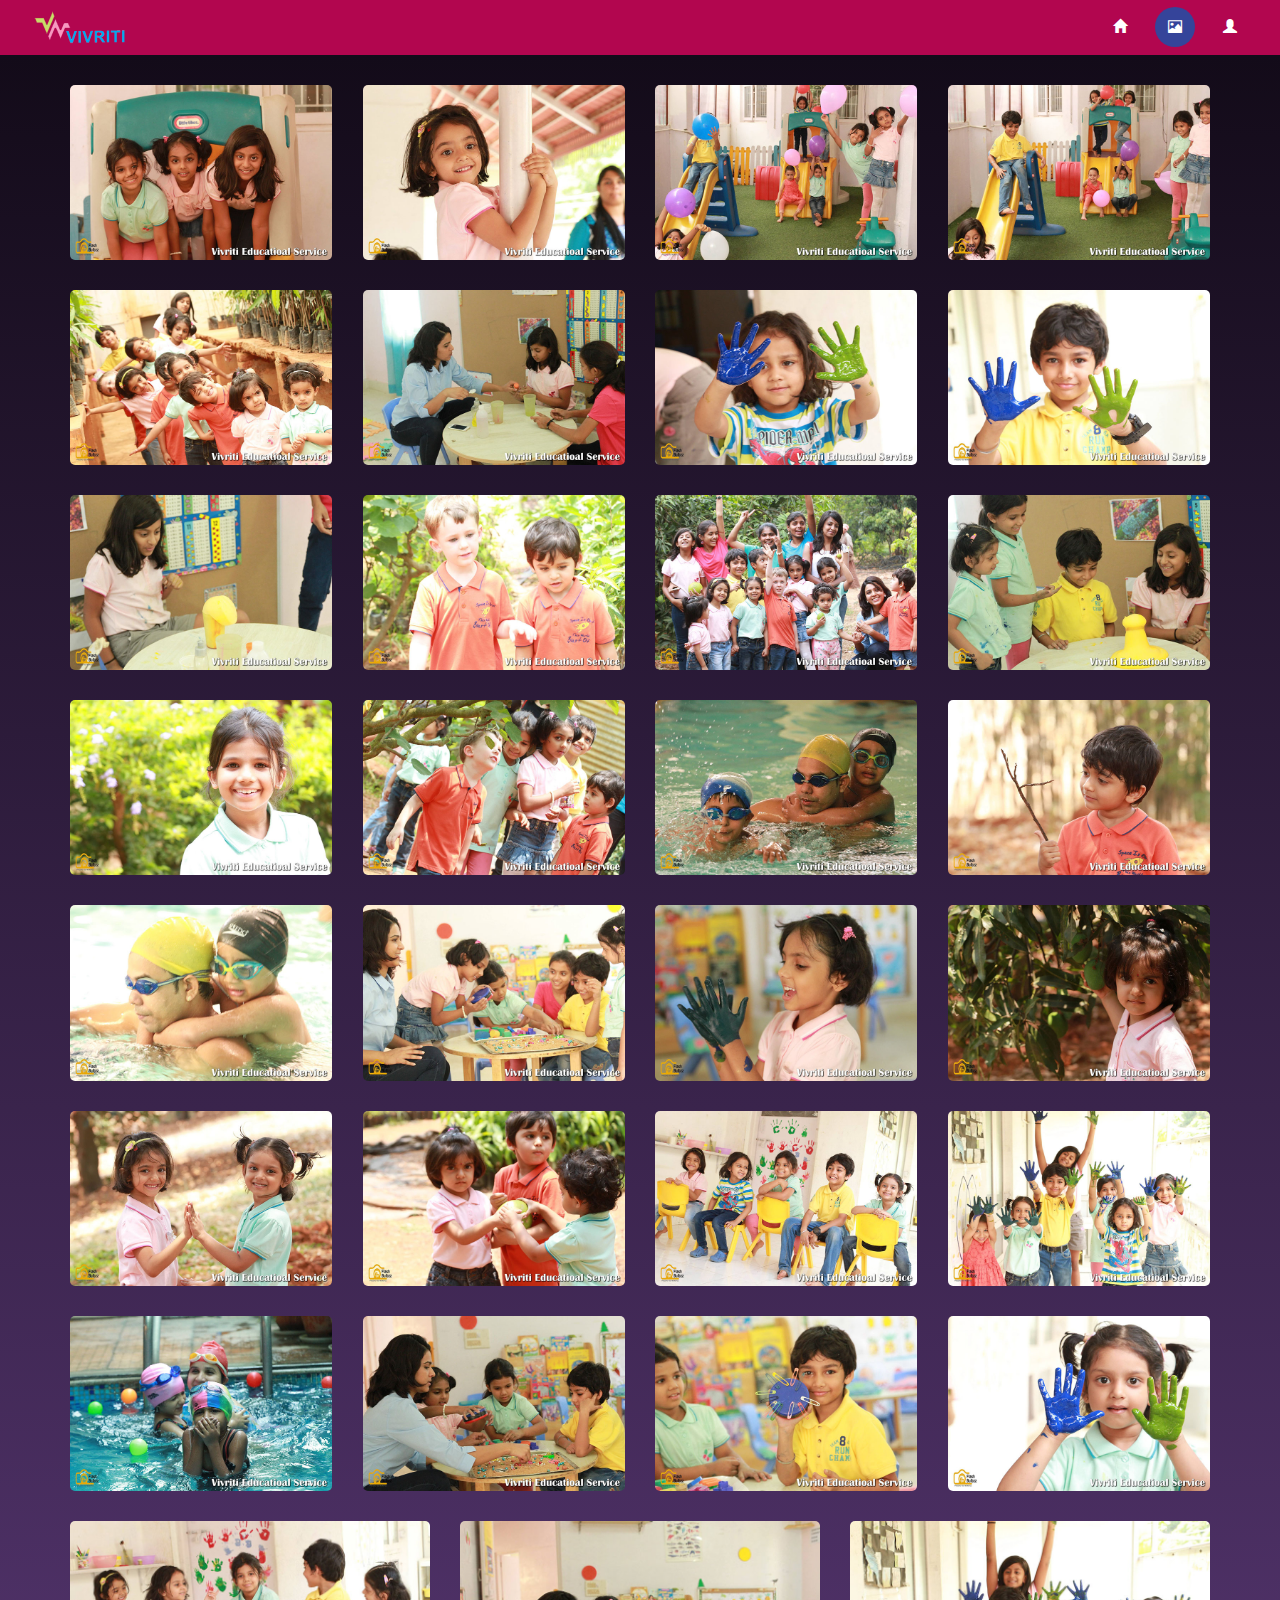
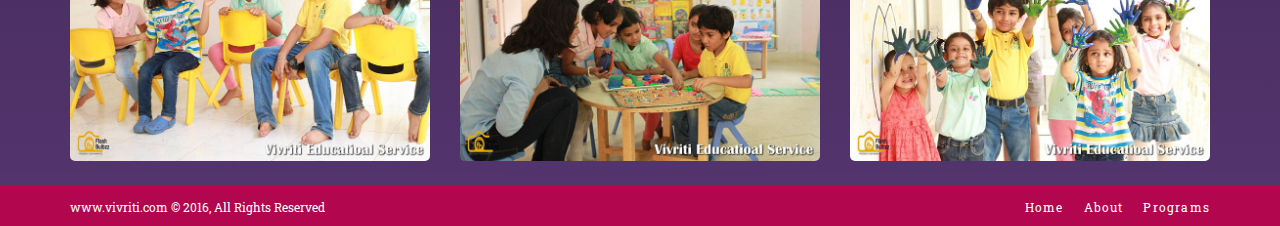
<file: gallery.html>
<!DOCTYPE html>
<html lang="en">
	<head>
		<meta charset="utf-8">
		<meta http-equiv="X-UA-Compatible" content="IE=edge">
		<meta name="viewport" content="width=device-width, initial-scale=1">
		<title>Vivriti Education Service</title>

		<!-- Bootstrap CSS -->
		<link rel="stylesheet" href="styles/bootstrap.min.css">

		<!-- Font CSS -->
		<link href="https://fonts.googleapis.com/css?family=Open+Sans|Roboto+Slab|Shadows+Into+Light" rel="stylesheet">

		<!-- FontAwesome -->
		<link href="https://maxcdn.bootstrapcdn.com/font-awesome/4.6.3/css/font-awesome.min.css" rel="stylesheet" integrity="sha384-T8Gy5hrqNKT+hzMclPo118YTQO6cYprQmhrYwIiQ/3axmI1hQomh7Ud2hPOy8SP1" crossorigin="anonymous">

		<!-- Custom CSS -->
		<link rel="stylesheet" type="text/css" href="scss/style.css">
	</head>
	<body>
		<nav class="navbar-fixed-top">
					<a class="navbar-brand" href="index.html"><img src="images/logo1.png" class="img-responsive" alt=""></a>
					<ul class="nav nav-right">
						<li>
							<a href="index.html">
								<span class="glyphicon glyphicon-home" aria-hidden="true"></span>
							</a>
						</li>
						<li>
							<a class="active" href="gallery.html" target="_self">
								<span class="glyphicon glyphicon-picture" aria-hidden="true"></span>
							</a>
						</li>
						<li>
							<a href="About.html" target="_self">
								<span class="glyphicon glyphicon-user" aria-hidden="true"></span>
							</a>
						</li>
					</ul>
				</nav>
		<div class="container-fluid gallery">
			<div class="container">
				<div class="row">
					<div class="col-xs-3 col-sm-3 col-md-3">
						<a data-toggle="modal" data-id="0" href='#modal-id'>
							<img src="images/1.jpg" class="img-responsive" alt="">
						</a>
					</div>
					<div class="col-xs-3 col-sm-3 col-md-3">
						<a data-toggle="modal" data-id="1" href='#modal-id'>
							<img src="images/2.jpg" class="img-responsive" alt="">
						</a>
					</div>
					<div class="col-xs-3 col-sm-3 col-md-3">
						<a data-toggle="modal" data-id="2" href='#modal-id'>
							<img src="images/3.jpg" class="img-responsive" alt="">
						</a>
					</div>
					<div class="col-xs-3 col-sm-3 col-md-3">
						<a data-toggle="modal" data-id="3" href='#modal-id'>
							<img src="images/4.jpg" class="img-responsive" alt="">
						</a>
					</div>
				</div>
				<div class="row">
					<div class="col-xs-3 col-sm-3 col-md-3">
						<a data-toggle="modal" data-id="4" href='#modal-id'>
							<img src="images/5.jpg" class="img-responsive" alt="">
						</a>
					</div>
					<div class="col-xs-3 col-sm-3 col-md-3">
						<a data-toggle="modal" data-id="5" href='#modal-id'>
							<img src="images/6.jpg" class="img-responsive" alt="">
						</a>
					</div>
					<div class="col-xs-3 col-sm-3 col-md-3">
						<a data-toggle="modal" data-id="6" href='#modal-id'>
							<img src="images/7.jpg" class="img-responsive" alt="">
						</a>
					</div>
					<div class="col-xs-3 col-sm-3 col-md-3">
						<a data-toggle="modal" data-id="7" href='#modal-id'>
							<img src="images/8.jpg" class="img-responsive" alt="">
						</a>
					</div>
				</div>
				<div class="row">
					<div class="col-xs-3 col-sm-3 col-md-3">
						<a data-toggle="modal" data-id="8" href='#modal-id'>
							<img src="images/9.jpg" class="img-responsive" alt="">
						</a>
					</div>
					<div class="col-xs-3 col-sm-3 col-md-3">
						<a data-toggle="modal" data-id="9" href='#modal-id'>
							<img src="images/10.jpg" class="img-responsive" alt="">
						</a>
					</div>
					<div class="col-xs-3 col-sm-3 col-md-3">
						<a data-toggle="modal" data-id="10" href='#modal-id'>
							<img src="images/11.jpg" class="img-responsive" alt="">
						</a>
					</div>
					<div class="col-xs-3 col-sm-3 col-md-3">
						<a data-toggle="modal" data-id="11" href='#modal-id'>
							<img src="images/12.jpg" class="img-responsive" alt="">
						</a>
					</div>
				</div>
				<div class="row">
					<div class="col-xs-3 col-sm-3 col-md-3">
						<a data-toggle="modal" data-id="12" href='#modal-id'>
							<img src="images/13.jpg" class="img-responsive" alt="">
						</a>
					</div>
					<div class="col-xs-3 col-sm-3 col-md-3">
						<a data-toggle="modal" data-id="13" href='#modal-id'>
							<img src="images/14.jpg" class="img-responsive" alt="">
						</a>
					</div>
					<div class="col-xs-3 col-sm-3 col-md-3">
						<a data-toggle="modal" data-id="14" href='#modal-id'>
							<img src="images/15.jpg" class="img-responsive" alt="">
						</a>
					</div>
					<div class="col-xs-3 col-sm-3 col-md-3">
						<a data-toggle="modal" data-id="15" href='#modal-id'>
							<img src="images/16.jpg" class="img-responsive" alt="">
						</a>
					</div>
				</div>
				<div class="row">
					<div class="col-xs-3 col-sm-3 col-md-3">
						<a data-toggle="modal" data-id="16" href='#modal-id'>
							<img src="images/17.jpg" class="img-responsive" alt="">
						</a>
					</div>
					<div class="col-xs-3 col-sm-3 col-md-3">
						<a data-toggle="modal" data-id="17" href='#modal-id'>
							<img src="images/18.jpg" class="img-responsive" alt="">
						</a>
					</div>
					<div class="col-xs-3 col-sm-3 col-md-3">
						<a data-toggle="modal" data-id="18" href='#modal-id'>
							<img src="images/19.jpg" class="img-responsive" alt="">
						</a>
					</div>
					<div class="col-xs-3 col-sm-3 col-md-3">
						<a data-toggle="modal" data-id="19" href='#modal-id'>
							<img src="images/20.jpg" class="img-responsive" alt="">
						</a>
					</div>
				</div>
				<div class="row">
					<div class="col-xs-3 col-sm-3 col-md-3">
						<a data-toggle="modal" data-id="20" href='#modal-id'>
							<img src="images/21.jpg" class="img-responsive" alt="">
						</a>
					</div>
					<div class="col-xs-3 col-sm-3 col-md-3">
						<a data-toggle="modal" data-id="21" href='#modal-id'>
							<img src="images/22.jpg" class="img-responsive" alt="">
						</a>
					</div>
					<div class="col-xs-3 col-sm-3 col-md-3">
						<a data-toggle="modal" data-id="22" href='#modal-id'>
							<img src="images/23.jpg" class="img-responsive" alt="">
						</a>
					</div>
					<div class="col-xs-3 col-sm-3 col-md-3">
						<a data-toggle="modal" data-id="23" href='#modal-id'>
							<img src="images/24.jpg" class="img-responsive" alt="">
						</a>
					</div>
				</div>
				<div class="row">
					<div class="col-xs-3 col-sm-3 col-md-3">
						<a data-toggle="modal" data-id="24" href='#modal-id'>
							<img src="images/25.jpg" class="img-responsive" alt="">
						</a>
					</div>
					<div class="col-xs-3 col-sm-3 col-md-3">
						<a data-toggle="modal" data-id="25" href='#modal-id'>
							<img src="images/26.jpg" class="img-responsive" alt="">
						</a>
					</div>
					<div class="col-xs-3 col-sm-3 col-md-3">
						<a data-toggle="modal" data-id="26" href='#modal-id'>
							<img src="images/27.jpg" class="img-responsive" alt="">
						</a>
					</div>
					<div class="col-xs-3 col-sm-3 col-md-3">
						<a data-toggle="modal" data-id="27" href='#modal-id'>
							<img src="images/28.jpg" class="img-responsive" alt="">
						</a>
					</div>
				</div>
				<div class="row">
					<div class="col-xs-4 col-sm-4 col-md-4">
						<a data-toggle="modal" data-id="28" href='#modal-id'>
							<img src="images/29.jpg" class="img-responsive" alt="">
						</a>
					</div>
					<div class="col-xs-4 col-sm-4 col-md-4">
						<a data-toggle="modal" data-id="29" href='#modal-id'>
							<img src="images/30.jpg" class="img-responsive" alt="">
						</a>
					</div>
					<div class="col-xs-4 col-sm-4 col-md-4">
						<a data-toggle="modal" data-id="30" href='#modal-id'>
							<img src="images/31.jpg" class="img-responsive" alt="">
						</a>
					</div>
				</div>
			</div>
		</div>
		<div class="container-fluid footer">
			<div class="container">
				<footer>
					<small>www.vivriti.com &copy; 2016, All Rights Reserved</small>
					<small>
						<ul>
							<li><a href="index.html" target="_self">Home</a></li>
							<li><a href="About.html" target="_self">About</a></li>
							<li><a href="index.html" target="_self">Programs</a></li>
						</ul>
					</small>
				</footer>
			</div>
		</div>


		<!-- Modal -->
		<div class="modal gallery-modal fade" id="modal-id">
			<div class="modal-dialog">
				<div class="modal-content">
					<div class="modal-header">
						<button type="button" class="close" data-dismiss="modal" aria-hidden="true">&times;</button>
					</div>
					<div class="modal-body">
						<div id="carousel-id" class="carousel slide" data-ride="carousel">
							<div class="carousel-inner">
								<div class="item active">
									<img src="images/1.jpg">
								</div>
								<div class="item">
									<img src="images/2.jpg">
								</div>
								<div class="item">
									<img src="images/3.jpg">
								</div>
								<div class="item">
									<img src="images/4.jpg">
								</div>
								<div class="item">
									<img src="images/5.jpg">
								</div>
								<div class="item">
									<img src="images/6.jpg">
								</div>
								<div class="item">
									<img src="images/7.jpg">
								</div>
								<div class="item">
									<img src="images/8.jpg">
								</div>
								<div class="item">
									<img src="images/9.jpg">
								</div>
								<div class="item">
									<img src="images/10.jpg">
								</div>
								<div class="item">
									<img src="images/11.jpg">
								</div>
								<div class="item">
									<img src="images/12.jpg">
								</div>
								<div class="item">
									<img src="images/13.jpg">
								</div>
								<div class="item">
									<img src="images/14.jpg">
								</div>
								<div class="item">
									<img src="images/15.jpg">
								</div>
								<div class="item">
									<img src="images/16.jpg">
								</div>
								<div class="item">
									<img src="images/17.jpg">
								</div>
								<div class="item">
									<img src="images/18.jpg">
								</div>
								<div class="item">
									<img src="images/19.jpg">
								</div>
								<div class="item">
									<img src="images/20.jpg">
								</div>
								<div class="item">
									<img src="images/21.jpg">
								</div>
								<div class="item">
									<img src="images/22.jpg">
								</div>
								<div class="item">
									<img src="images/23.jpg">
								</div>
								<div class="item">
									<img src="images/24.jpg">
								</div>
								<div class="item">
									<img src="images/25.jpg">
								</div>
								<div class="item">
									<img src="images/26.jpg">
								</div>
								<div class="item">
									<img src="images/27.jpg">
								</div>
								<div class="item">
									<img src="images/28.jpg">
								</div>
								<div class="item">
									<img src="images/29.jpg">
								</div>
								<div class="item">
									<img src="images/30.jpg">
								</div>
								<div class="item">
									<img src="images/31.jpg">
								</div>
							</div>
							<a class="left carousel-control" href="#carousel-id" data-slide="prev"><span class="glyphicon glyphicon-chevron-left"></span></a>
							<a class="right carousel-control" href="#carousel-id" data-slide="next"><span class="glyphicon glyphicon-chevron-right"></span></a>
						</div>
					</div>
				</div>
			</div>
		</div>


		<!-- jQuery -->
		<script src="scripts/jquery-3.1.0.min.js"></script>
		<!-- Bootstrap JavaScript -->
		<script src="scripts/bootstrap.min.js"></script>
		<script type="text/javascript" src="scripts/code.js"></script>
	</body>
</html>
</file>
<file: scss/style.css>
body {
  font-family: 'Roboto Slab', serif;
  padding-top: 55px; }

h1, h2, h3, h4, h5, h6 {
  font-family: 'Roboto Slab', serif; }

a:focus {
  outline: 0; }

.btn {
  background: #b2064f;
  outline: none;
  border: 0;
  color: #fff; }

.btn:focus, .btn:active:focus, .btn.active:focus, .btn.focus, .btn:active.focus, .btn.active.focus {
  outline: none;
  border: 0;
  background: #b2064f;
  box-shadow: none; }

.btn:active {
  outline: none;
  border: 0;
  background: #b2064f;
  box-shadow: none; }

.btn:hover {
  background: #760013;
  outline: none;
  border: 0;
  box-shadow: none; }

nav {
  height: 55px;
  background: #b2064f; }
  nav .navbar-brand {
    width: 130px;
    margin-top: -8px; }
    nav .navbar-brand img {
      margin-top: 0;
      margin-left: 17px; }
  nav .nav-right {
    display: flex;
    padding-right: 15px;
    padding-top: 10px;
    float: right; }
    nav .nav-right li {
      margin-right: 15px;
      margin-top: -3px; }
      nav .nav-right li a {
        height: 40px;
        width: 40px;
        text-align: center;
        border-radius: 50%;
        border: 0;
        box-shadow: none;
        color: #fff;
        padding-left: 13px; }

.nav > li > a:hover, .nav > li > a:focus, nav li .active {
  background: #35449a;
  box-shadow: none;
  border: 0; }

.home-page .main-view {
  width: 100%;
  height: 550px;
  background: url("../images/8.jpg") no-repeat center center;
  background-size: 100% 100%;
  -webkit-background-size: 100% 100%;
  -moz-background-size: cover;
  -o-background-size: cover; }
  .home-page .main-view .programs {
    cursor: pointer;
    background: linear-gradient(130deg, #2846a1, #c22945);
    background-size: 400% 400%;
    animation: gradient 16s ease infinite;
    height: 340px;
    width: 340px;
    margin-top: 50px;
    border-radius: 50%; }
    .home-page .main-view .programs h3 {
      margin-top: 60px;
      color: #ffc107;
      font-weight: 600;
      letter-spacing: .08em; }
    .home-page .main-view .programs a {
      text-decoration: none; }
    .home-page .main-view .programs a:hover {
      text-decoration: none; }
    .home-page .main-view .programs ul {
      -webkit-padding-start: 0;
      margin-top: 30px; }
    .home-page .main-view .programs li {
      color: #74cfe4;
      font-weight: 600;
      letter-spacing: .15em;
      list-style: none;
      font-family: 'Shadows Into Light', cursive;
      font-size: 16px; }
    .home-page .main-view .programs .btn {
      margin-top: 20px;
      border-radius: 20px; }
@keyframes gradient {
  0% {
    background-position: 5% 0%; }
  50% {
    background-position: 96% 100%; }
  100% {
    background-position: 5% 0%; } }
.home-page .school {
  padding: 0; }
.home-page .about-school {
  width: 100%;
  padding: 40px 0;
  background: linear-gradient(130deg, rgba(252, 53, 76, 0.7), rgba(10, 191, 188, 0.7));
  background-size: 400% 400%;
  animation: gradient 16s ease infinite; }
  .home-page .about-school h1 {
    color: #fff;
    margin-bottom: 40px;
    font-size: 44px; }
  .home-page .about-school p {
    color: #eee; }
  .home-page .about-school .btn {
    margin: 30px 0;
    border-radius: 20px; }

.program-details {
  padding: 60px 0;
  background: #f6f6f6; }
  .program-details .container {
    padding-left: 0; }
  .program-details .row:last-child {
    padding-top: 15px; }
  .program-details h1 {
    font-size: 48px;
    color: #03aaee;
    font-weight: 600;
    margin-bottom: 60px; }
  .program-details h2 {
    margin: 0;
    padding-top: 20px;
    font-size: 36px;
    color: #fff; }
  .program-details .btn {
    position: absolute;
    bottom: 40px;
    margin-left: -40px;
    border-radius: 20px; }
  .program-details .padding-right {
    padding-right: 0; }
  .program-details .preschool {
    height: 300px;
    background: url("../images/4.jpg");
    background-size: 100% 100%;
    padding: 0;
    margin-bottom: 0px; }
  .program-details .pre {
    width: 100%;
    background: rgba(23, 24, 24, 0.7);
    height: 300px; }
  .program-details .enrichment {
    height: 300px;
    background: url("../images/23.jpg");
    background-size: 100% 100%;
    padding: 0; }
  .program-details .project {
    background: url("../images/26.jpg");
    background-size: 100% 100%;
    padding: 0;
    margin-bottom: 15px; }
  .program-details .summercamp {
    background: url("../images/25.jpg");
    background-size: 100% 100%;
    padding: 0;
    margin-bottom: 15px; }
  .program-details .childcare {
    background: url("../images/2.jpg");
    background-size: 100% 100%;
    padding: 0; }

.secondary-nav {
  z-index: 1;
  position: fixed;
  width: 100%;
  padding: 30px 0 20px 0;
  background: #ddd; }
  .secondary-nav ul {
    display: flex;
    justify-content: space-around;
    align-items: center;
    font-size: 12px; }
  .secondary-nav li {
    list-style: none;
    padding: 2px 20px; }
    .secondary-nav li a:hover, .secondary-nav li .active {
      font-weight: 700;
      text-decoration: none;
      border-bottom: 2px solid #3399f3; }

.about {
  background: #eee;
  padding: 120px 0 40px 0; }
  .about .container {
    display: flex;
    flex-direction: column;
    justify-content: center;
    align-items: center; }
  .about img {
    height: 300px;
    width: 300px;
    border-radius: 50%; }
  .about p {
    color: #333;
    padding: 20px 0px; }

.contacts {
  padding: 60px 0; }
  .contacts h2 {
    color: #072670;
    font-weight: 600; }
  .contacts .padding {
    padding: 42px 0; }
  .contacts .btn {
    margin-top: 40px;
    margin-bottom: 40px;
    border-radius: 25px; }
  .contacts .fa {
    font-size: 20px;
    border-radius: 50%;
    height: 30px;
    width: 45px;
    color: #fff;
    margin: 20px 0; }
  .contacts .fa-facebook:before {
    background: #3b5998;
    padding: 10px 15px;
    border-radius: 50%; }
  .contacts .fa-google-plus:before {
    background: #db4437;
    padding: 12px 10px;
    border-radius: 50%;
    margin-left: 30px; }
  .contacts .fa-twitter:before {
    margin-left: 60px;
    background: #1da1f2;
    padding: 10px 10px;
    border-radius: 50%; }
  .contacts address {
    line-height: 2em;
    color: #000; }
  .contacts h4 {
    color: #000; }
  .contacts iframe {
    padding: 0; }

.school-integral {
  background: linear-gradient(#130b19, #53346D); }

.mt {
  display: flex;
  flex-direction: column;
  justify-content: center;
  align-items: center;
  margin-bottom: 25px; }
  .mt:last-child {
    margin-bottom: 0; }

.management, .staff, .advisory-panel, .collaborations, .tie-ups {
  padding: 115px 0 70px 0; }
  .management h1, .staff h1, .advisory-panel h1, .collaborations h1, .tie-ups h1 {
    color: #fff;
    font-size: 44px;
    margin-bottom: 80px; }
  .management h4, .staff h4, .advisory-panel h4, .collaborations h4, .tie-ups h4, .management h5, .staff h5, .advisory-panel h5, .collaborations h5, .tie-ups h5 {
    color: #dfd4d4; }
  .management img, .staff img, .advisory-panel img, .collaborations img, .tie-ups img {
    height: 150px;
    width: 150px;
    background: #fff;
    border-radius: 50%; }
  .management .btn, .staff .btn, .advisory-panel .btn, .collaborations .btn, .tie-ups .btn {
    margin-top: 20px;
    border-radius: 20px; }

.staff .row, .advisory-panel .row, .collaborations .row, .tie-ups .row {
  margin-bottom: 40px; }
.staff .row:last-child, .advisory-panel .row:last-child, .collaborations .row:last-child, .tie-ups .row:last-child {
  margin-bottom: 0; }

.collaborations img, .tie-ups img {
  border-radius: 0;
  height: auto;
  width: auto;
  margin-left: 0; }
.collaborations .guru h3, .tie-ups .guru h3 {
  margin-top: 0; }
.collaborations .guru .btn, .tie-ups .guru .btn {
  margin-top: 70px; }
.collaborations h3, .tie-ups h3 {
  color: #fff; }
.collaborations p, .tie-ups p {
  color: #fff; }

.footer {
  background: #b2064f; }
  .footer footer {
    color: #fff;
    display: flex;
    justify-content: space-between;
    margin-top: 17px; }
  .footer ul {
    display: flex; }
  .footer li {
    list-style: none;
    margin-left: 20px; }
    .footer li a {
      color: #fff;
      font-weight: 400;
      letter-spacing: 0.1em; }
  .footer small {
    margin-top: -3px; }

.gallery {
  background: linear-gradient(#130b19, #53346D); }
  .gallery .row {
    margin-top: 30px;
    margin-bottom: 24px; }
  .gallery img {
    cursor: pointer;
    border-radius: 5px; }

.modal-dialog {
  width: 60%;
  margin: 40px auto; }

@media screen and (max-width: 767px) {
  .navbar .navbar-collapse {
    background: #b2064f;
    border: 0;
    box-shadow: none; }
  .navbar .navbar-nav {
    margin-right: -14px;
    padding: 0 20px; }
    .navbar .navbar-nav li {
      border-radius: 0;
      width: 100%;
      text-align: left;
      background: #b2064f;
      border-bottom: 1px solid #777; }
      .navbar .navbar-nav li:hover {
        background: #b2064f; }
      .navbar .navbar-nav li a {
        border-radius: 0; }
    .navbar .navbar-nav li:last-child {
      border-bottom: 0;
      padding-bottom: 0; }

  .preschool {
    margin-bottom: 15px !important; }

  .contacts .padding {
    padding: 40px 0; }
  .contacts .row {
    text-align: center; }
  .contacts label {
    text-align: left; }
  .contacts .contact-logo {
    display: flex;
    justify-content: center; }
  .contacts .social-icons {
    margin-right: 60px; }

  .footer footer {
    flex-direction: column;
    align-items: center; }
    .footer footer li {
      margin: 10px 30px 0 0; } }
@media all and (max-width: 768px) {
  .secondary-nav ul {
    flex-direction: column;
    font-size: 16px; }

  .about {
    padding-top: 200px; } }

/*# sourceMappingURL=style.css.map */
</file>
